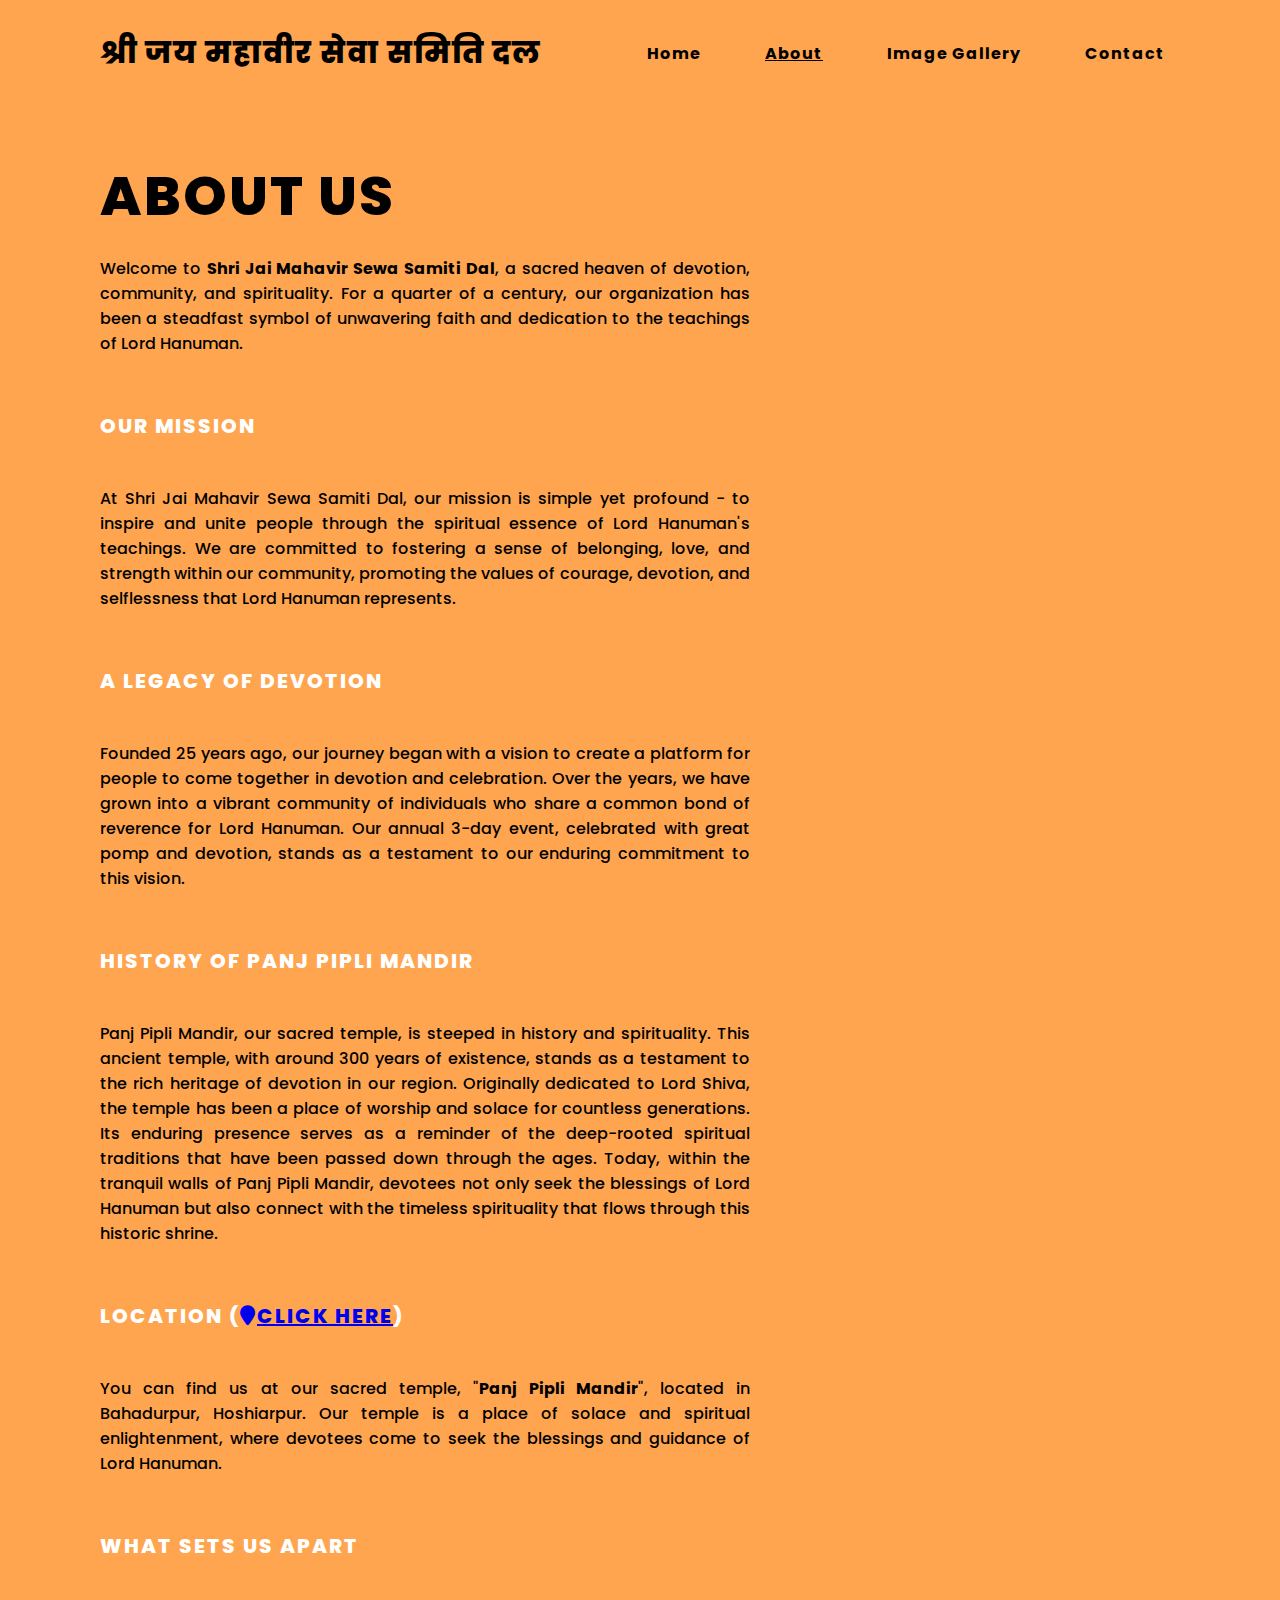
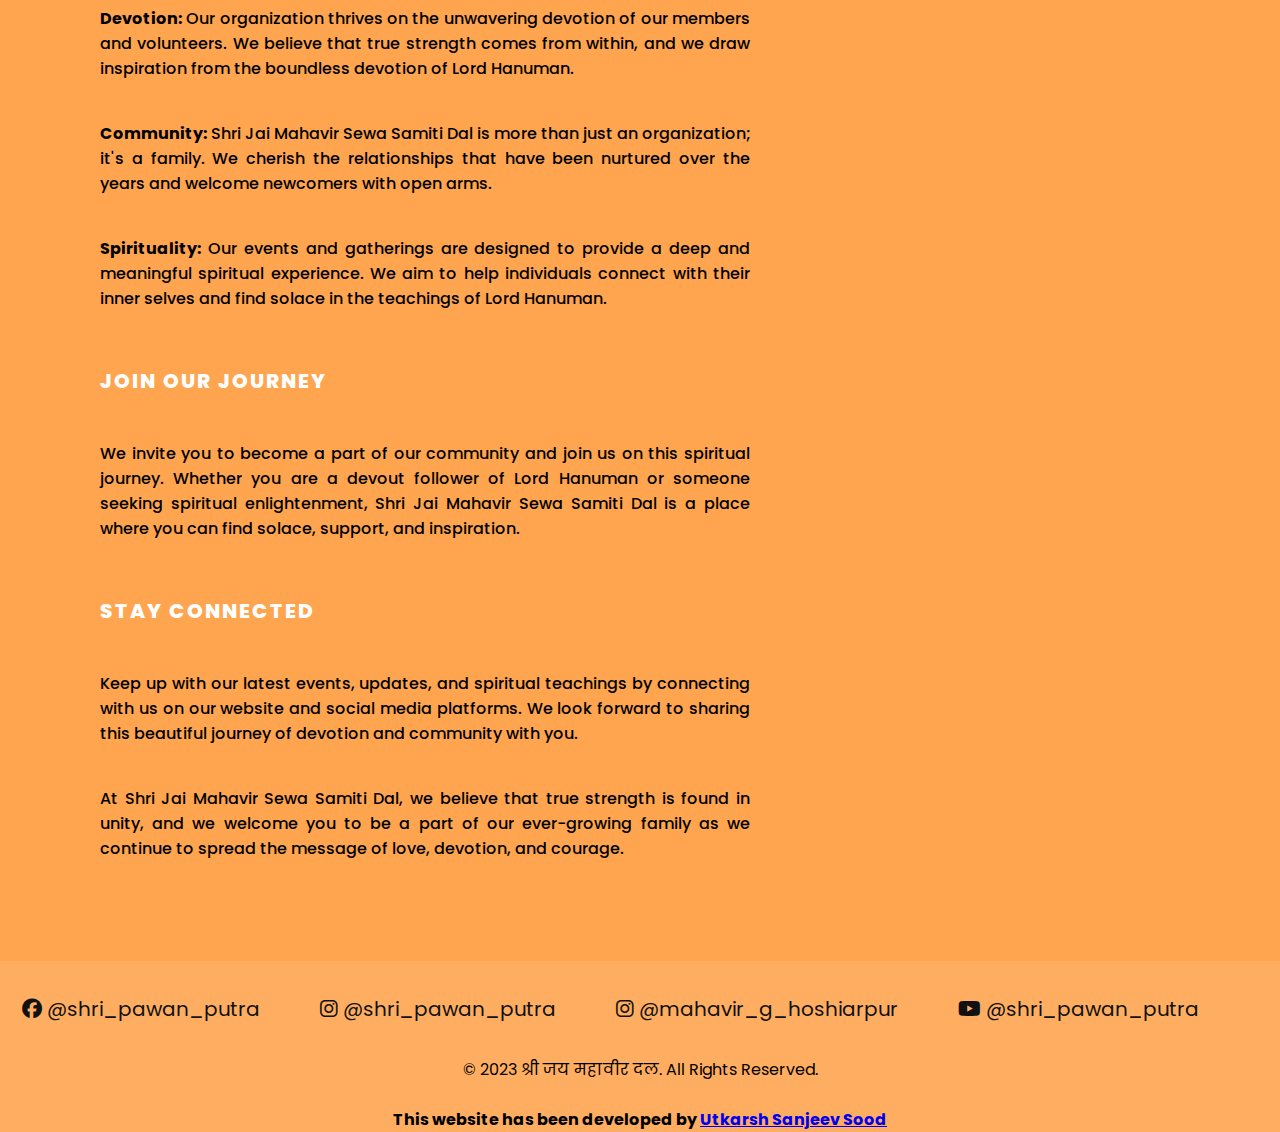
<file: aboutUs.html>
<!DOCTYPE html>
<html lang="en">
    <head>
        <meta charset="UTF-8">
        <meta name="viewport" content="width=device-width, initial-scale=1.0">
        <title>About Us - Shri Jai Mahavir Sewa Samiti Dal</title>
        <link rel="stylesheet" href="styles1.css">
        <link rel="website icon" href="https://ik.imagekit.io/knet6r42a/imageIcon.png?updatedAt=1697282571323">
        
        <link rel="stylesheet"
            href="https://cdnjs.cloudflare.com/ajax/libs/font-awesome/6.4.2/css/all.min.css">
    </head>
    <body>
        <section>
            <input type="checkbox" id="check">
            <header>
                <h2><a href="#" class="logo">श्री जय महावीर सेवा समिति दल </a></h2>
                <div class="navigation">
                    <a href="./index.html"><b>Home</b></a>
                    <a href="./aboutUs.html"><b><u>About</u></b></a>
                    <a href="./1.html"><b>Image Gallery</b></a>
                    <a href="./c.html"><b>Contact</b></a>
                </div>
                <label for="check">
                    <i class="fas fa-bars menu-btn"></i>
                    <i class="fas fa-times close-btn"></i>
                </label>
            </header>

            <div class="content">
                <div class="info">
                    <h2>About Us</h2>
                    <div>
                        <p>Welcome to <b>Shri Jai Mahavir Sewa Samiti Dal</b>, a sacred heaven of
                            devotion, community, and spirituality. For a quarter
                            of a century, our organization has been a steadfast
                            symbol of unwavering faith and dedication to the
                            teachings of Lord Hanuman.
</p>
                            <h2 class="c1" style="font-size:20px ;color:white;">Our Mission</h2>
<p>
                            At Shri Jai Mahavir Sewa Samiti Dal, our mission is simple yet
                            profound - to inspire and unite people through the
                            spiritual essence of Lord Hanuman's teachings. We
                            are committed to fostering a sense of belonging,
                            love, and strength within our community, promoting
                            the values of courage, devotion, and selflessness
                            that Lord Hanuman represents.
                        </p>
                            <h2 class="c1" style="font-size:20px ;color:white;">A Legacy of Devotion</h2>
<p>
                            Founded 25 years ago, our journey began with a
                            vision to create a platform for people to come
                            together in devotion and celebration. Over the
                            years, we have grown into a vibrant community of
                            individuals who share a common bond of reverence for
                            Lord Hanuman. Our annual 3-day event, celebrated
                            with great pomp and devotion, stands as a testament
                            to our enduring commitment to this vision.
</p>
<h2 class="c1" style="font-size:20px ;color:white;">History of Panj Pipli Mandir</h2>

<p>Panj Pipli Mandir, our sacred temple, is steeped in history and spirituality. This ancient temple, with around 300 years of existence, stands as a testament to the rich heritage of devotion in our region. Originally dedicated to Lord Shiva, the temple has been a place of worship and solace for countless generations. Its enduring presence serves as a reminder of the deep-rooted spiritual traditions that have been passed down through the ages. Today, within the tranquil walls of Panj Pipli Mandir, devotees not only seek the blessings of Lord Hanuman but also connect with the timeless spirituality that flows through this historic shrine.





</p>
                            <h2 class="c1" style="font-size:20px ;color:white;">Location (<a href="https://maps.app.goo.gl/ZhoYvijkmbhUY1f36"
                                target="_blank"><i class="fa fa-map-marker" aria-hidden="true"></i>Click Here</a>)</h2>
<p>
                            You can find us at our sacred temple,
                            "<b>Panj Pipli Mandir</b>", located in Bahadurpur,
                            Hoshiarpur. Our temple is a place of solace and
                            spiritual enlightenment, where devotees come to seek
                            the blessings and guidance of Lord Hanuman.
</p>
                            <h2 class="c1" style="font-size:20px ;color:white;">What Sets Us Apart</h2>
<p>
                            <b>Devotion:</b> Our organization thrives on the unwavering
                            devotion of our members and volunteers. We believe
                            that true strength comes from within, and we draw
                            inspiration from the boundless devotion of Lord
                            Hanuman.
</p>
<p>
                            <b>Community:</b> Shri Jai Mahavir Sewa Samiti Dal is more than just an
                            organization; it's a family. We cherish the
                            relationships that have been nurtured over the years
                            and welcome newcomers with open arms.
                        </p>
                        <p>
                            <b>Spirituality:</b> Our events and gatherings are designed
                            to provide a deep and meaningful spiritual
                            experience. We aim to help individuals connect with
                            their inner selves and find solace in the teachings
                            of Lord Hanuman.
                        </p>
                            <h2 class="c1" style="font-size:20px ;color:white;">Join Our Journey</h2>
<p>
                            We invite you to become a part of our community and
                            join us on this spiritual journey. Whether you are a
                            devout follower of Lord Hanuman or someone seeking
                            spiritual enlightenment, Shri Jai Mahavir Sewa Samiti Dal is a
                            place where you can find solace, support, and
                            inspiration.
                        </p>
                            <h2 class="c1" style="font-size:20px ;color:white;">Stay Connected</h2>
<p>
                            Keep up with our latest events, updates, and
                            spiritual teachings by connecting with us on our
                            website and social media platforms. We look forward
                            to sharing this beautiful journey of devotion and
                            community with you.
                        </p><p>
                            At Shri Jai Mahavir Sewa Samiti Dal, we believe that true
                            strength is found in unity, and we welcome you to be
                            a part of our ever-growing family as we continue to
                            spread the message of love, devotion, and courage.
                        </p>
                        </p>
                    </div></div>
            </div>
        </section>
        <div class="media-icons">
            <br><br><br><br><br><br>
            <a
                href="https://www.facebook.com/people/shri_pawan_putra/100072395391582/"
                target="_blank"><i class="fa-brands fa-facebook"></i>
                @shri_pawan_putra   </a><br>
            <a href="https://www.instagram.com/shri_pawan_putra/"
                target="_blank"><i class="fa-brands fa-instagram"></i>
                @shri_pawan_putra</a><br>
            <a href="https://www.instagram.com/mahavir_g_hoshiarpur/"
                target="_blank"><i class="fa-brands fa-instagram"></i>
                @mahavir_g_hoshiarpur</a><br>
            <a href="https://www.youtube.com/@shri_pawan_putra"
                target="_blank"><i
                    class="fa-brands fa-youtube"></i> @shri_pawan_putra</a><br>
            <br>

        </div>
        <div class="copyright">
            
            <p><center>© 2023 श्री जय महावीर दल. All Rights
                    Reserved.<br><br></center></p>
            <p><center><b>This website has been developed by <a href="https://www.linkedin.com/in/utkarsh-sanjeev-sood-4606b8217/">Utkarsh Sanjeev Sood</a></b></center></p>
        </div>
        </body>
</html>
</file>
<file: styles1.css>
@import url('https://fonts.googleapis.com/css2?family=Poppins:wght@100;200&display=swap');

* {

    margin: 0;
    padding: 0;
    box-sizing: border-box;
    font-family: "Poppins", sans-serif;

}

.heading h3 {
    text-align: center;
}

p {
    text-align: justify;
}

section {
    position: relative;
    width: 100%;
    min-height: 100vh;
    display: flex;
    flex-direction: column;
    justify-content: flex-start;
    /* Add Background Image Here */
    /* background: url(backImg.jpg)no-repeat; */
    /* background-color: #F76C6C; */
    background-color: #FFA550;
    background-size: cover;
    background-position: center;
}

header {
    position: relative;
    top: 0;
    width: 100%;
    padding: 30px 100px;
    display: flex;
    justify-content: space-between;
    align-items: center;
}

header .logo {
    position: relative;
    color: #000;
    font-size: 30px;
    text-decoration: none;
    text-transform: uppercase;
    font-weight: 800;
    letter-spacing: 1px;
}

header .navigation a {
    color: #000;
    /* background: #fff; */
    text-decoration: none;
    font-weight: 500;
    letter-spacing: 1px;
    padding: 2px 15px;
    border-radius: 20px;
    transition: 0.3s;
    transition-property: background;

}

header .navigation a:not(:last-child) {
    margin-right: 30px;
}

header .navigation a:hover {
    background: #fff;
}

.content {
    max-width: 650px;
    margin: 60px 100px;
}

.content .info h2 {
    color: #ea8334;

    font-size: 55px;
    text-transform: uppercase;
    font-weight: 800;
    letter-spacing: 2px;
    line-height: 60px;
    margin-bottom: 30px;
}

.content .info h2 span {
    color: #fff;
    font-size: 50px;
    font-weight: 600;
}

.content .info p {
    font-size: 16px;
    font-weight: 500;
    margin-bottom: 40px;
}

.content .info-btn {
    color: #fff;
    background: #226A80;
    text-decoration: none;
    text-transform: uppercase;
    font-weight: 700;
    letter-spacing: 2px;
    padding: 10px 20px;
    border-radius: 5px;
    transition: 0.3s;
    transition-property: background;
}


.content .info-btn:hover {
    background: #0C4F60;
}

.media-icons {
    background-color: rgb(255, 165, 80, 0.9);

    display: flex;
    flex-direction: row;
    justify-content: center;
    align-items: center;
    /* margin: auto; */
    text-align: center;
    margin-left: auto;
    margin-right: auto;

}

.media-icons a {
    position: relative;
    color: #111;
    font-size: 20px;
    text-decoration: none;
    transition: 0.3s;
    transition-property: transform;
}

.media-icons a:not(:last-child) {
    margin-right: 60px;
}

.media-icons a:hover {
    transform: scale(1.2);
}

label {
    display: none;
}

#check {
    z-index: 3;
    display: none;
}



@media(max-width:1177px) {
    .media-icons {
        
        /* background: hsl(29, 100%, 66%); */
        background-color: rgb(255, 165, 80, 0.9);
        display: flex;
        flex-direction: column;
        justify-content: center;
        /* Center horizontally */
        align-items: center;
        /* Center vertically */
        margin: auto;
        text-align: center;
        margin-left: 0;
        margin-right: 0;
        margin-left: 10%;
        padding: 0;
        align-items: center;
        /* Add this line for vertical centering */
        margin-right: 0px;
        margin-left: 0px;

    }
    .media-icons a:not(:last-child) {
        margin-right: 0px;
    }
}

/* Responsive styles */
@media(max-width:1213px) {
    header .navigation {
        display: none;
    }


    label {
        display: block;
        font-size: 25px;
        cursor: pointer;
        transition: 0.3s;
        transition-property: color;
    }

    label:hover {
        color: #fff;
    }

    label .close-btn {
        display: none;
    }

    #check:checked~header .navigation {
        z-index: 2;
        position: fixed;
        background: rgba(247, 108, 108, 0.9);
        top: 0;
        bottom: 0;
        left: 0;
        right: 0;
        display: flex;
        flex-direction: column;
        justify-content: center;
        align-items: center;
    }

    #check:checked~header .navigation a {
        font-weight: 700;
        margin-right: 0;
        margin-bottom: 50px;
        letter-spacing: 2px;
    }

    #check:checked~header label .menu-btn {
        display: none;
    }

    #check:checked~header label .close-btn {
        z-index: 2;
        display: block;
        position: fixed;
    }

    label .menu-btn {
        position: absolute;
    }

    header .logo {
        position: absolute;
        bottom: -6px;
    }

    .content .info h2 {
        font-size: 45px;
        line-height: 50px;
    }

    .content .info h2 span {
        font-size: 40px;
        font-weight: 600;
    }

    .content .info p {
        font-size: 14px;
    }
}

@media(max-width:666px) {
    .content .info h2 {
        font-size: 35px;
        line-height: 40px;
    }

    .logo {
        display: none;
    }

    .check .menu-btn {
        width: 50%;
    }

    .content .info h2 {
        font-size: 20px;
    }

    .content .info h2 span {
        font-size: 20px;
        font-weight: 600;
    }

    .content .info p {
        font-size: 14px;
    }

    .content {
        /* max-width: 650px; */
        margin: 60px 40px;
    }

}


.anima1 {
    background: linear-gradient(to right, #F76C6C, #F76C6C);
    height: 90vh;
    width: 100%;
    display: flex;
    align-items: center;
    justify-content: center;
    overflow: hidden;
}

.anima1 .slider {
    position: relative;
    width: 200px;
    height: 200px;
    transform-style: preserve-3d;
    animation: rotate 30s linear infinite;


}

@keyframes rotate {
    0% {
        transform: perspective(1000px) rotateY(0deg);
    }

    100% {
        transform: perspective(1000px) rotateY(360deg);
    }

}

.anima1 .slider span {
    position: absolute;
    top: 0;
    left: 0;
    width: 100%;
    height: 100%;
    transform-origin: center;
    transform-style: preserve-3d;
    transform: rotateY(calc(var(--i)*45deg)) translateZ(350px);
}

.anima1 .slider span img {
    position: absolute;
    top: 0;
    left: 0;
    width: 100%;
    height: 100%;
    border-radius: 10px;
    object-fit: cover;
    transition: 2s;
}

.anima1 .slider span:hover img {
    transform: translateY(-50px) scale(1.2);
}

.content .info h2 {
    color: black;
}

.media-icons {
    font-size: 10px;
}


.copyright {
    background-color: rgb(255, 165, 80, 0.9);
    /* background: #FFA550; */
}
</file>
